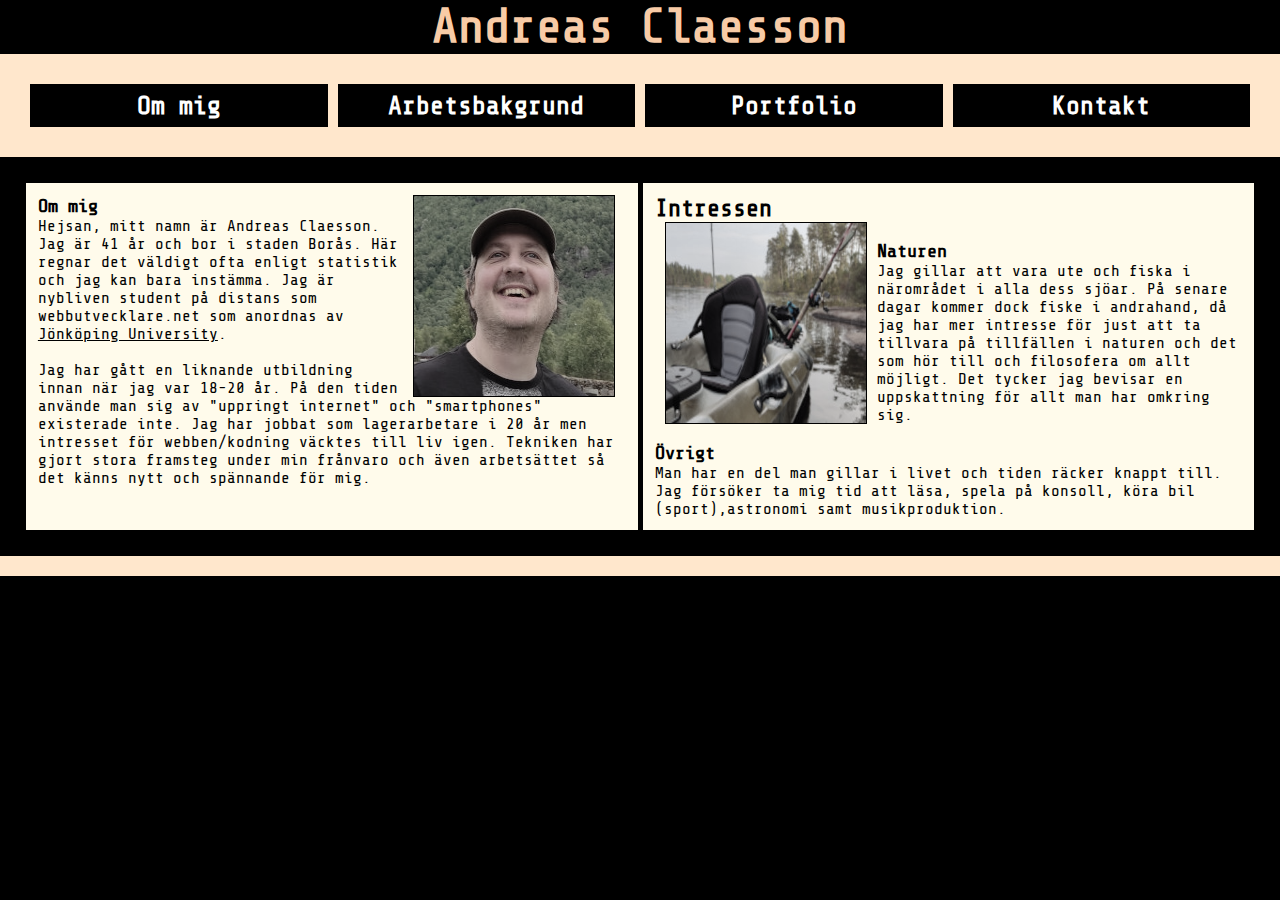
<file: index.html>
<!DOCTYPE html>
<html lang="sv"><!--, HyperTextMarkup Language, Uppläsning svenska-->
<head>
    <meta charset="UTF-8">
    <meta name="viewport" content="width=device-width, initial-scale=1.0">
    <title>Andreas Claesson - Min CV/Portfolio</title>
    <link rel="stylesheet" href="./css/style.css"><!--Länk till stylesheet. Hämtar in information hur allt ska se ut(utformas)-->
    <link rel="stylesheet" href="https://fonts.googleapis.com/css?family=Share Tech Mono"><!-- Hämtar Google fonter-->
</head>
<body>

    <header>
        <h1>Andreas Claesson</h1><!--Huvudrubrik-->
    </header>
    <nav>
        <ul class="nav-list" role="Navigation"><!--Här börjar menykoden-->
            <li><a href="index.html" target="_self">Om mig</a></li>
            <li><a href="arbete.html" target="_self">Arbetsbakgrund</a></li>
            <li><a href="portfolio.html" target="_self">Portfolio</a></li>
            <li><a href="kontakt.html" target="_self">Kontakt</a></li>
        </ul>
    </nav>

        
            <div class="columns"><!--Här börjar huvudfönstret för information-->
                <article class="cards"><!--Allt innehåll här. Antingen uppdelat i 2 kort eller 1 beroende på vilken sida man är på.-->
                    <img src="./images/me.jpg" style="float:right" alt="Här är en bild på Andreas Claesson"><!--Text lgger sig till vänster om bilden-->
                    <h3>Om mig</h3>
                        <p>
                            Hejsan, mitt namn är Andreas Claesson. Jag är 41 år och bor i staden Borås. Här regnar det väldigt ofta enligt statistik och jag kan bara instämma. Jag är nybliven student på distans som webbutvecklare.net som anordnas av 
                            <a href="http://www.ju.se" target="_blank">Jönköping University</a>.<br><br>
                            Jag har gått en liknande utbildning innan när jag var 18-20 år. På den tiden använde man sig av "uppringt internet" och "smartphones" existerade inte. Jag har jobbat som lagerarbetare i 20 år men intresset för webben/kodning väcktes till liv igen. Tekniken har gjort stora framsteg under min frånvaro och även arbetsättet så det känns nytt och spännande för mig.
                        </p>
                </article><!--Första "informationsfönsret slutar"-->
                    <article class="cards"><!--Här börjar andra infofönstret, finns bara i index.html-->
                        <h2>Intressen</h2>
                            <img src="./images/fiske.jpg" style="float:left" alt="Min fiskekajak"><!--Text lägger sig om höger om bild-->
                                <br>
                                <h3>Naturen</h3>
                                    <p>Jag gillar att vara ute och fiska i närområdet i alla dess sjöar. På senare dagar kommer dock fiske i andrahand, då jag har mer intresse för just att ta tillvara på tillfällen i naturen och det som hör till och filosofera om allt möjligt. Det tycker jag bevisar en uppskattning för allt man har omkring sig.</p><br>
                                <h3>Övrigt</h3>
                                <p>
                                    Man har en del man gillar i livet och tiden räcker knappt till. Jag försöker ta mig tid att läsa, spela på konsoll, köra bil (sport),astronomi samt musikproduktion.
                                </p>
                    </article><!--Här slutar andra infofönstret-->
            </div>


        <footer></footer><!--Inget inlagt här, kanske i framtiden -->
</body>

</html>
</file>
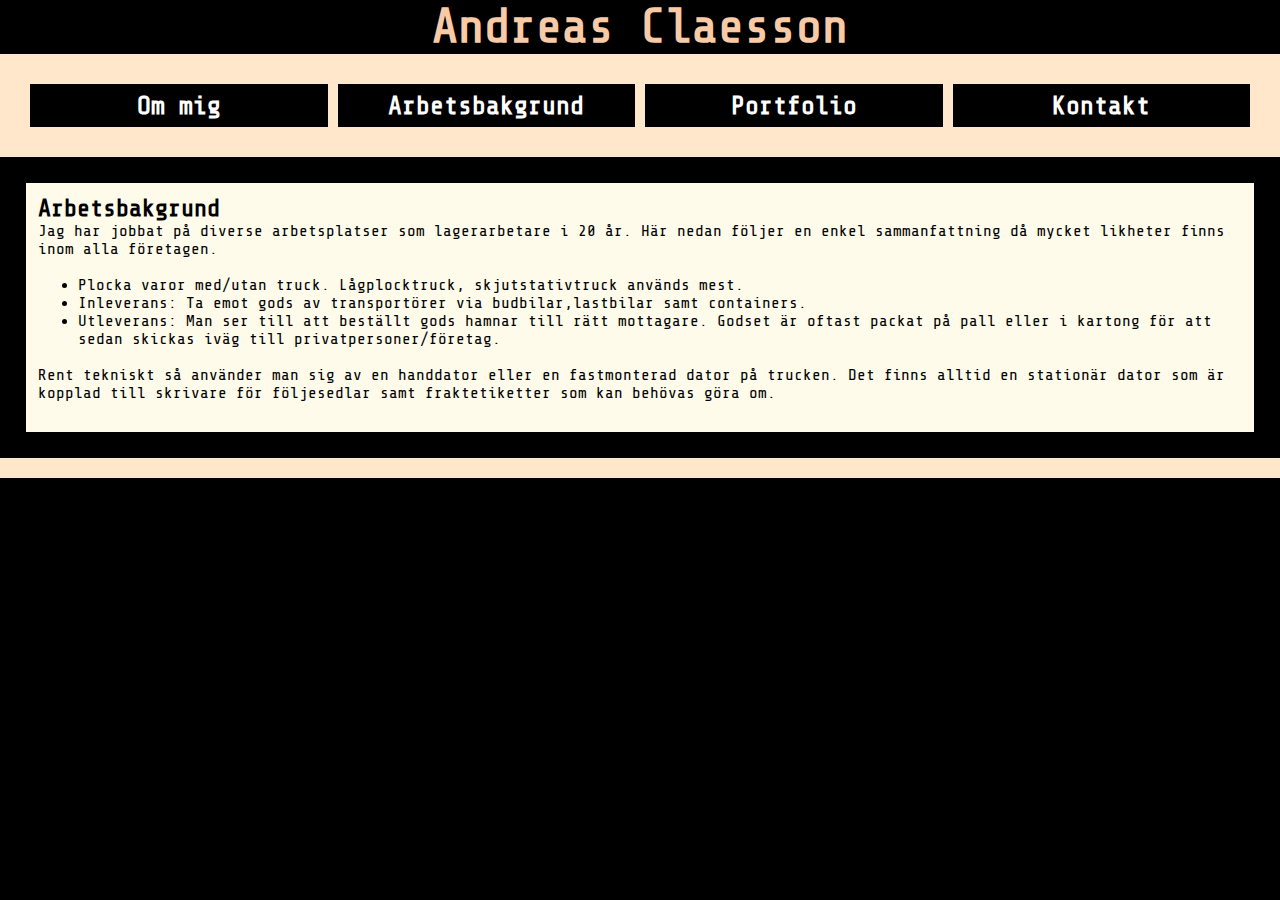
<file: arbete.html>
<!DOCTYPE html>
<html lang="sv">
<head>
    <meta charset="UTF-8">
    <meta name="viewport" content="width=device-width, initial-scale=1.0">
    <title>Andreas Claesson - Min CV/Portfolio</title>
    <link rel="stylesheet" href="./css/style.css">
    <link rel="stylesheet" href="https://fonts.googleapis.com/css?family=Share Tech Mono">
</head>
<body>

    <header>
        <h1>Andreas Claesson</h1>
    </header>
    <nav>
        <ul class="nav-list">
            <li><a href="index.html" target="_self">Om mig</a></li>
            <li><a href="arbete.html" target="_self">Arbetsbakgrund</a></li>
            <li><a href="portfolio.html" target="_self">Portfolio</a></li>
            <li><a href="kontakt.html" target="_self">Kontakt</a></li>
        </ul>
    </nav>

        
            <div class="columns">
                <article class="cards">
                    <h2>Arbetsbakgrund</h2>
                        <p>
                            Jag har jobbat på diverse arbetsplatser som lagerarbetare i 20 år. Här nedan följer en enkel sammanfattning då mycket likheter finns inom alla företagen.<br><br>
                                <ul>
                                    <li>Plocka varor med/utan truck. Lågplocktruck, skjutstativtruck används mest.</li>
                                    <li>Inleverans: Ta emot gods av transportörer 
                                        via budbilar,lastbilar samt containers.</li>
                                    <li>Utleverans: Man ser till att beställt gods hamnar till rätt mottagare. Godset är oftast packat på pall eller i kartong för att sedan skickas iväg till privatpersoner/företag.</li>
                                </ul>
                                    <br>
                            Rent tekniskt så använder man sig av en handdator eller en fastmonterad dator på trucken. Det finns alltid en stationär dator som är kopplad till skrivare för följesedlar samt fraktetiketter som kan behövas göra om.
                        </p>
                            <br>
                </article>
            </div>


        <footer></footer>
</body>

</html>
</file>
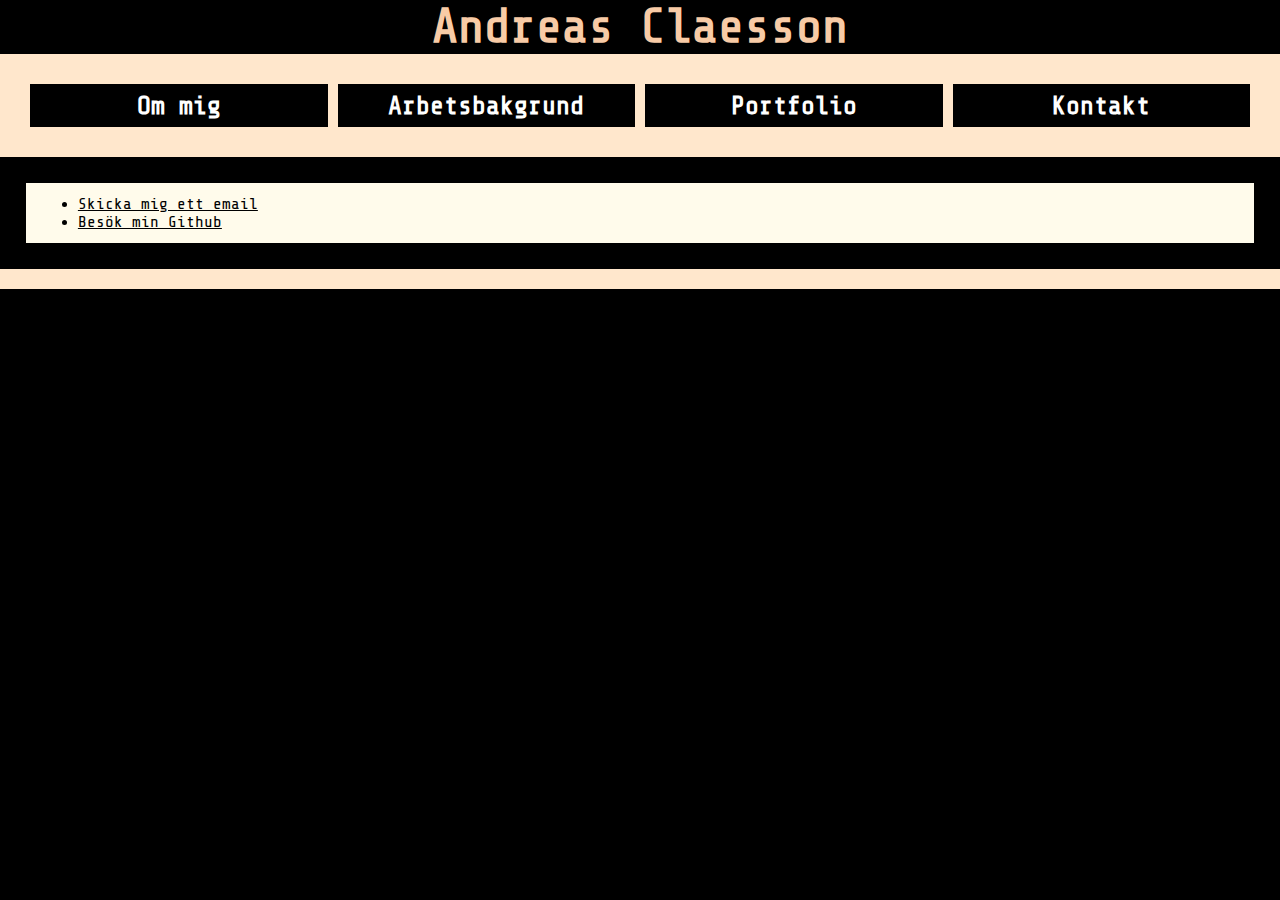
<file: kontakt.html>
<!DOCTYPE html>
<html lang="sv">
<head>
    <meta charset="UTF-8">
    <meta name="viewport" content="width=device-width, initial-scale=1.0">
    <title>Andreas Claesson - Min CV/Portfolio</title>
    <link rel="stylesheet" href="./css/style.css">
    <link rel="stylesheet" href="https://fonts.googleapis.com/css?family=Share Tech Mono">
</head>
<body>

    <header>
        <h1>Andreas Claesson</h1>
    </header>
    <nav>
        <ul class="nav-list">
            <li><a href="index.html" target="_self">Om mig</a></li>
            <li><a href="arbete.html" target="_self">Arbetsbakgrund</a></li>
            <li><a href="portfolio.html" target="_self">Portfolio</a></li>
            <li><a href="kontakt.html" target="_self">Kontakt</a></li>
        </ul>
    </nav>

        
            <div class="columns">
                <article class="cards">
                    <ul>
                        <li><p><a href="mailto:mexus81@mexus.se">Skicka mig ett email</a></p></li>
                        <li><p><a href="https://github.com/Mexus81" target="_blank">Besök min Github</a></p></li>
                    </ul>
                </article>
            </div>


        <footer></footer>
</body>

</html>
</file>
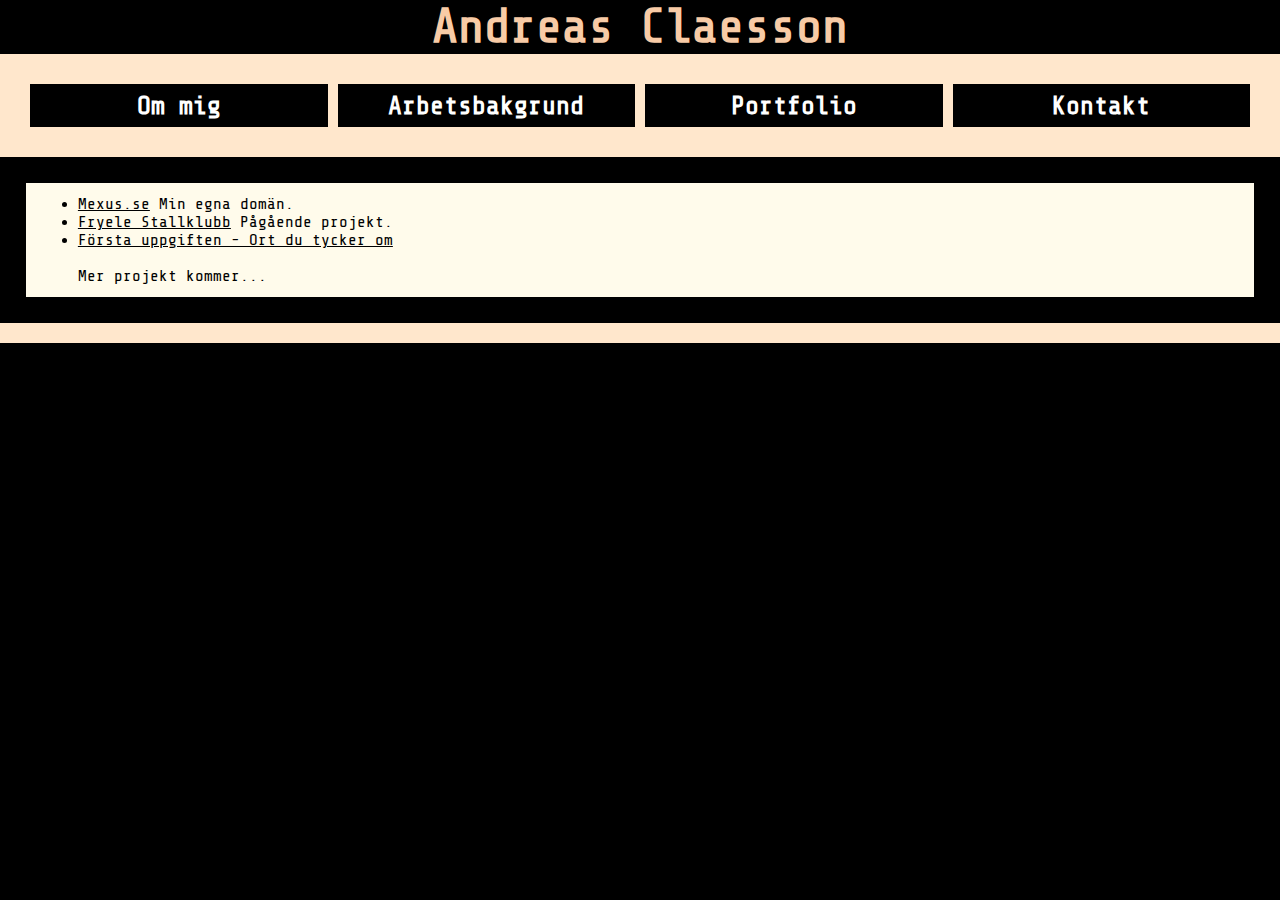
<file: portfolio.html>
<!DOCTYPE html>
<html lang="sv">
<head>
    <meta charset="UTF-8">
    <meta name="viewport" content="width=device-width, initial-scale=1.0">
    <title>Andreas Claesson - Min CV/Portfolio</title>
    <link rel="stylesheet" href="./css/style.css">
    <link rel="stylesheet" href="https://fonts.googleapis.com/css?family=Share Tech Mono">
</head>
<body>

    <header>
        <h1>Andreas Claesson</h1>
    </header>
    <nav>
        <ul class="nav-list">
            <li><a href="index.html" target="_self">Om mig</a></li>
            <li><a href="arbete.html" target="_self">Arbetsbakgrund</a></li>
            <li><a href="portfolio.html" target="_self">Portfolio</a></li>
            <li><a href="kontakt.html" target="_self">Kontakt</a></li>
        </ul>
    </nav>

        
            <div class="columns">
                <article class="cards">
                    <ul>
                        <li>
                            <p>
                                <a href="http://www.mexus.se" target="_blank">Mexus.se</a>
                                Min egna domän.
                            </p>
                        </li>
                        <li>
                            <p>
                                <a href="https://mexus81.github.io/Fryele/" target="_blank">Fryele Stallklubb</a>
                                Pågående projekt.
                            </p>
                        </li>
                        <li>
                            <p>
                                <a href="https://mexus81.github.io/uppgifthemsida/" target="_blank">Första uppgiften - Ort du tycker om</a>
                            </p>
                        </li>
                        <br>
                        <p>Mer projekt kommer...</p>
                    </ul>
                </article>
            </div>


        <footer></footer>
</body>

</html>
</file>
<file: css/style.css>
* {
    margin: 0px; /*Allt på hela sidan ska fylla ut åt alla håll*/
  }

  html
  {
    font-size:100%; /*Font-size ska vara 16pt orginal*/
  }

  body 
  {
    background-color:black; /*Hemsidan ska ha svart bakgrundsfärg*/
    height: 100vh; /*Fyll ut höjden på hela sidan*/
  }

  header
  {
    text-align: center; /*Huvudrubrik centrerad - Andreas Claesson*/
  }

  h1
   {
    font-family: 'Share Tech Mono',Arial, Helvetica, sans-serif; /*Lånar en font från Google API Fonts*, 
    serif används om något går fel.*/
    font-size: 3rem; /*3x större än 16pt*/
    color:#F8CBA6; /*Färg på Rubrik*/
   }

   h3,h2
   {
    font-family: 'Share Tech Mono',Arial, Helvetica, sans-serif; /*Underrubriker i storlek h3,h2 i svart*/
    color:black;/*Textfärg:svart*/
   }

  .nav-list /*Menyn*/
  {
    background-color: #FFE7CC; /*Meny-Bakgrundsfärg*/
    margin: 0px; /*Menyn ska "sitta" tätt ihop med det övriga som är i närheten*/
    padding:30px; /*Skapar mellanrum för allt i menyn, speciellt för menyvalet*/
    gap:10px; /*Skapar mellanrum mellan menyknapparna*/
    flex-wrap: wrap; /*Menyvalen ställs på kolumn vid mindre visningsytor*/
    list-style: none; /*Menyn är gjord av en li. Vill inte ha "prickar" framför*/
    display:flex; /*Fyller automatiskt upp höjd/bredd på menyn beroende på dator/mobil.
    Vid för liten display kommer menyn visas på 2 rader istället för en.*/
    flex-direction:row; /*Visar menyn i rad format*/
    justify-content: center; /*Menyvalen ska vara centrerade på givet utrymme*/
  }

  .nav-list li
  {
    flex:1;/*Lika stora knappar oavsett antal tecken som val i menyn. Fyller ut dem jämnt.*/
    border: 2px solid #000000; /*Knapparna har en 2 pixel ram runt sig i färg svart*/
    background-color: #000000; /*Knapparna har en bakgrundsfärg i svart*/
  }

  .nav-list li a 
  {
    display:block; /*Det enda som fungerar för mina knappar att
    visa rätt med knapptexten. För ovis inom display för att förstå sammanbandet*/
    color: #ffffff; /*Textfärgen för menyn i svart bakgrund*/
    padding: 5px; /*Vill ha lite avstånd med texten från ramen runt knapparna*/
    text-decoration:none; /*Vill inte ha en underline då det är länkar här*/
    text-align:center; /*Centrera texten i knapparna*/
    margin:0px; /*Vill inte ha mer utrymme mellan text och ram*/
    font-family: 'Share Tech Mono',Arial, Helvetica, sans-serif; /*Lånar en font från Google API Fonts, 
    serif används om något går fel.*/
    font-size: 1.6rem; /*1.6x större än orginalstorleken (16pt)*/
    font-weight: bolder; /*Tjockare text för synlighetens skull*/
  }
  .nav-list li a:hover 
  {
    background-color: #F8CBA6; /*Knapparna fyller menyknapparna med annan bakgrundsfärg
    när man för muspekaren över*/
    color: black; /*Textfärgen ändras från vit till svart vid "hover.*/
    text-decoration:none; /*Ingen underlinje vid länk.*/
  }

  .columns /*Detta är huvudelen för information*/
  {
    display:flex; /*Fyller automatiskt upp höjd/bredd*/
    flex-direction: row; /*Vill ha det som rad, inte kolumn*/
    gap:5px; /*Delar upp mina "cards" synligt om jag vill ha mer information om något
    som skamskilja sig från huvudinformation*/
    padding:2%; /*Utrymme från menyraden*/
  }
  
  .columns a:hover
  {
    text-decoration: none; /*Textlänkar i huvudfönsret ska inte ha en underlinje vid
    muspekaren över.*/
    color:#000000; /*Länk i svart färg*/
    background-color: transparent; /*ingen ruta ska dyka upp vid klick på länk*/
  }
  .columns a:visited,a:link
  {
    text-decoration: underline; /*Ska synas att det är en länk och inte text enabart*/
    color:#000000; /*Länkfärgen är i samma färg som texten. Viktigt att markera med
    en underlinje att här är det klickbart*/
    background-color: transparent; /*ingen ruta ska dyka upp vid klick på länk*/
  }
  
  .columns > *
  {
    flex:1; /*Innehållet i huvuddelen ska fylla ut hela bredden och höjden den får tilldelad.*/
  }

  .cards
  {
    background-color: #FFFBEB; /*Bakgrundsfärgen för "korten" som finns i huvuddelen.
    Finns 2 kort max just nu samt minst 1 beroende på vilken sida man är inne på.*/
    padding:1%; /*Lite avstånd från "kortramen" när text skrivs in i dem*/
    font-family: 'Share Tech Mono',Arial, Helvetica, sans-serif; /*Lånar en font från Google API Fonts*/
    font-size: 1rem; /*16pt*/
  }

  .cards > img 
  {
    width:200px; /*alla bilder i huvudelen ska ha samma storlek, oavsett ursprungsstorlek.*/
    height:200px; /*alla bilder i huvudelen ska ha samma storlek, oavsett ursprungsstorlek.*/
    -webkit-filter: grayscale(100%); /*Blev lite nyfiken på bilder i gråskala. 
    Nu kan jag justera alla bilder hur mycket färg det ska vara i dem*/
    filter: grayscale(60%); /*Här kan jag justera hur mycket färg som ska släppas igenom på bilder.*/
    margin-right:10px; /*Skapar utrymme från bilderna mot text så inte dem går ihop.*/
    margin-left:10px; /*Skapar utrymme från bilderna mot text så inte dem går ihop.*/
    padding:0px; /*Utrymme från övre kort ramen*/
    border:1px solid black;
  }
  
footer /*Här har jag valt att inte lägga in något ännu. Men det ska finnas en ram ändå
längst ner på alla sidor.*/
{
background-color: #FFE7CC; 
font-family: 'Share Tech Mono',Arial, Helvetica, sans-serif;
font-size: 1.6rem;
font-weight: bolder;
align-self: center;
height:20px;
}

@media all and (max-width: 481px) /*Vid små mobilerfönster ska huvuddelen ändras från rad
till kolumn för att få med allt vertikalt istället.*/
  {
  .columns {
    flex-direction: column;
  }
  }
</file>
